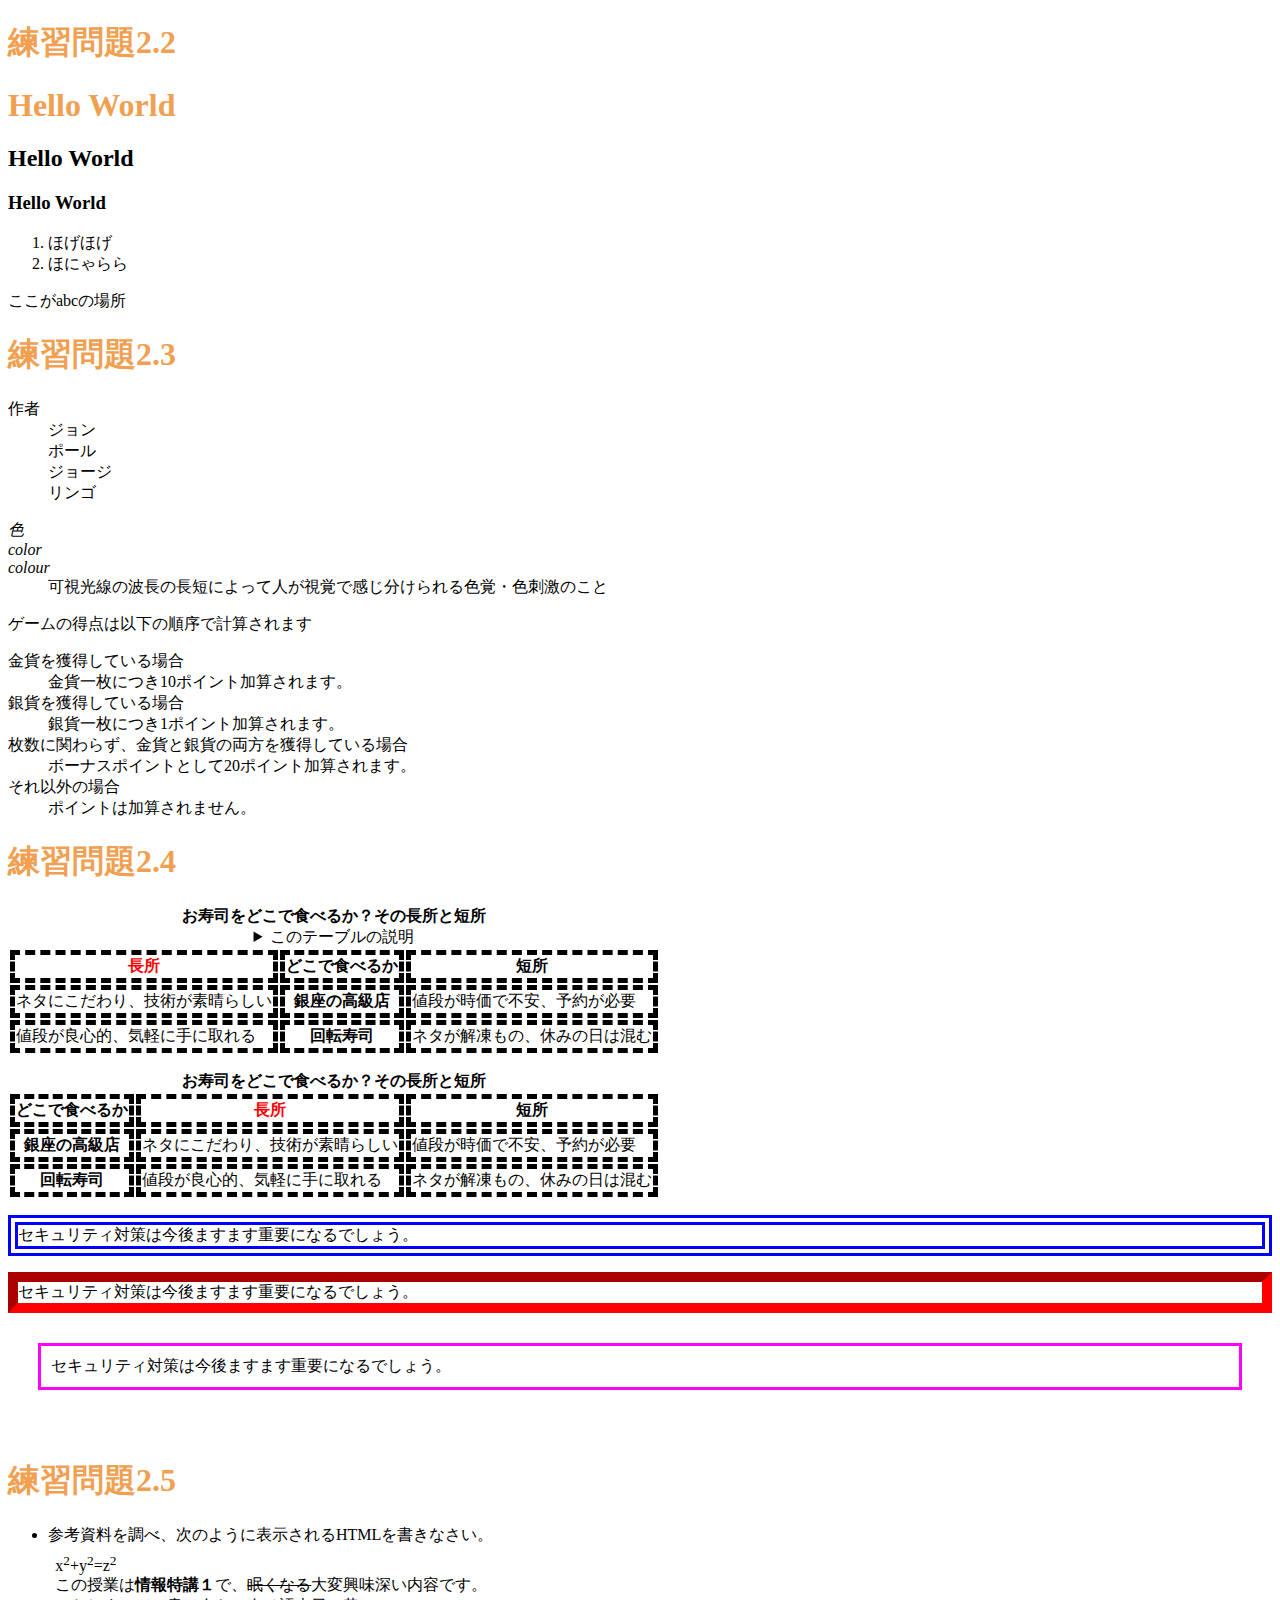
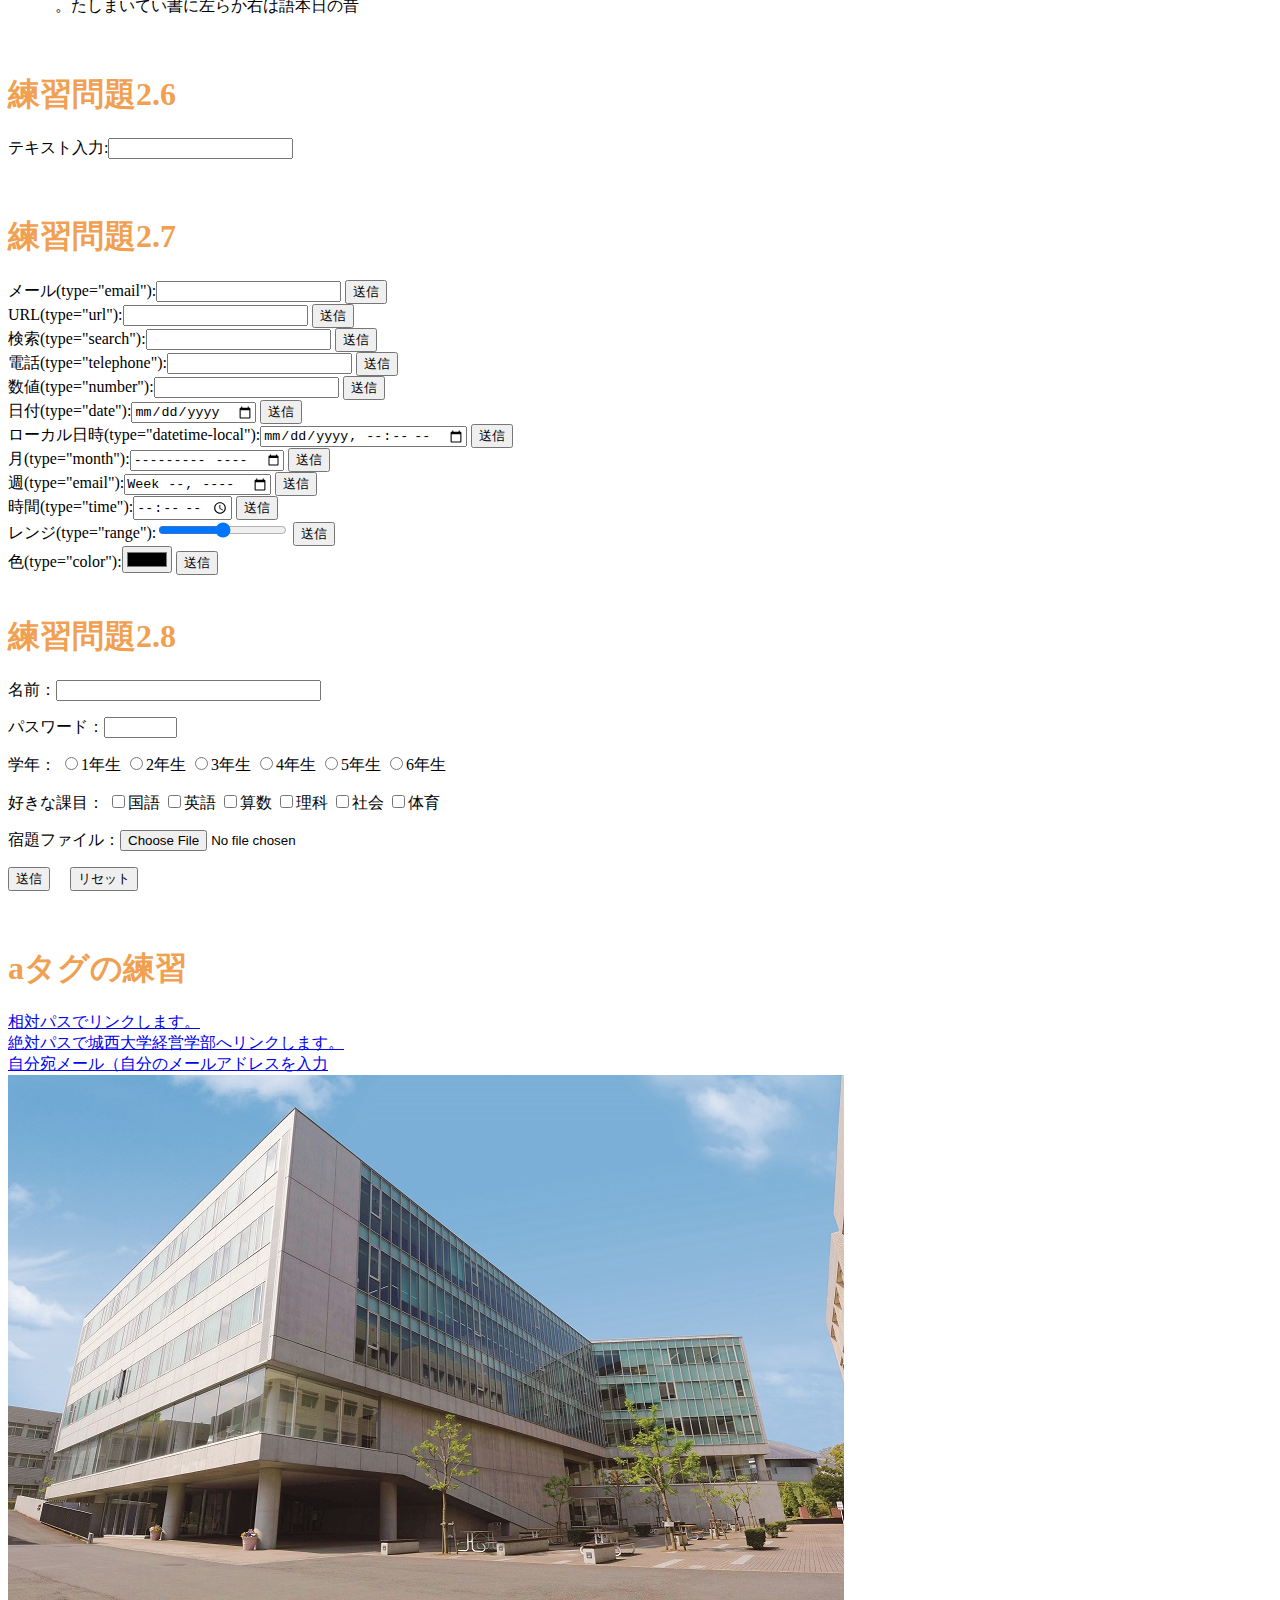
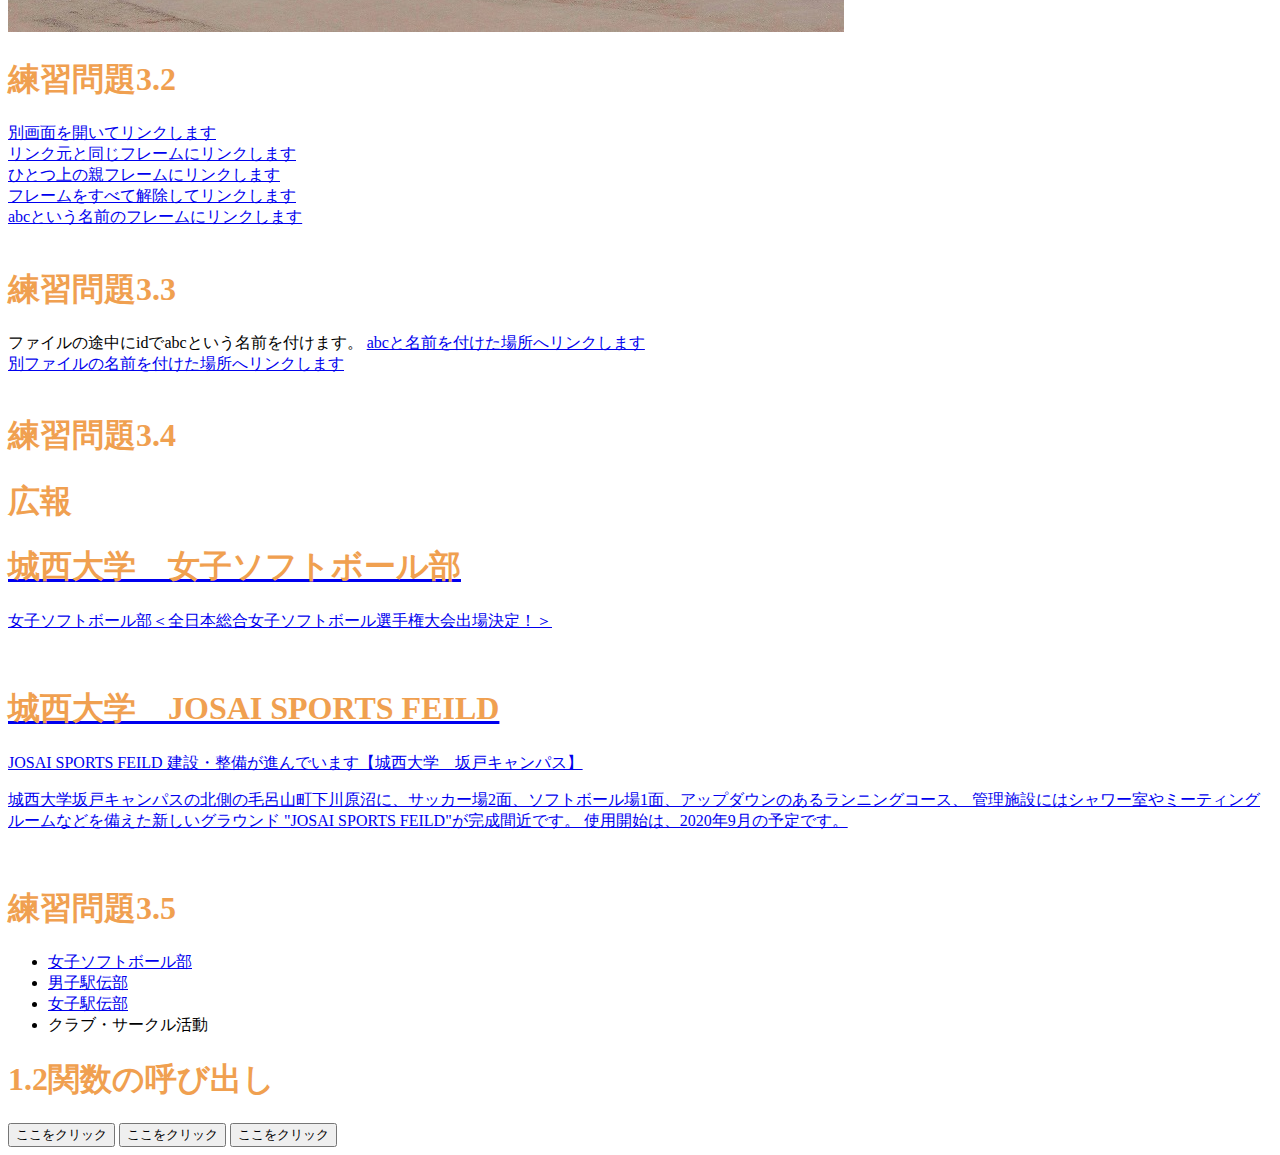
<file: index.html>
<!DOCTYPE html>
<html lang="ja">

<head>
  <meta charset="UTF-8">
  <title> Web開発の練習１</title>
<link rel="stylesheet" href="mystyle.css">
<script src="myjs.js"></script>
<script src="ex6-1.js"></script>
</head>

<body>
  <!--文字の大きさの練習-->

<h1>練習問題2.2</h1>

<h1>Hello World</h1>
  <h2>Hello World</h2>
  <h3>Hello World</h3>
  <ol>
    <li>ほげほげ</li> 
    <li>ほにゃらら</li>
  </ol>
  <a id="abc">ここがabcの場所</a>
 
<h1>練習問題2.3</h1>
  <dl>
  <dt>作者</dt>
   <dd>ジョン</dd>
   <dd>ポール</dd>
   <dd>ジョージ</dd>
   <dd>リンゴ</dd>
  </dl>
  
  <dl>
  <dt lang="ja"><dfn>色</dfn></dt>
  <dt lang="en-US"><dfn>color</dfn></dt>
  <dt lang="en-GB"><dfn>colour</dfn></dt>
  <dd>可視光線の波長の長短によって人が視覚で感じ分けられる色覚・色刺激のこと</dd>
  </dl>
  <p>ゲームの得点は以下の順序で計算されます</p>
  <dl>
  <dt>金貨を獲得している場合</dt>
  <dd>金貨一枚につき10ポイント加算されます。</dd>
  <dt>銀貨を獲得している場合</dt>
  <dd>銀貨一枚につき1ポイント加算されます。</dd>
  <dt>枚数に関わらず、金貨と銀貨の両方を獲得している場合</dt>
  <dd>ボーナスポイントとして20ポイント加算されます。</dd>
  <dt>それ以外の場合</dt>
  <dd>ポイントは加算されません。</dd>
  </dl>
 
  <h1>練習問題2.4</h1>
  <table>
  <caption>
  <strong>お寿司をどこで食べるか？その長所と短所</strong>
  <details>
  <summary>このテーブルの説明</summary>
  <p>以下のテーブルでは、2番目のカラムに寿司店のタイプが入れられています。その左側にそのようなタイプのお店でお寿司を食べる場合の長所が、右側に短所が入れられています。</p>
  </details>
  </caption>
  <thead>
  <tr><th class="important">長所</th><th>どこで食べるか</th><th>短所</th></tr>
  </thead>
  <tbody>
  <tr><td>ネタにこだわり、技術が素晴らしい</td>
    <th>銀座の高級店</th><td>値段が時価で不安、予約が必要</td></tr>
  <tr><td>値段が良心的、気軽に手に取れる</td>
    <th>回転寿司</th><td>ネタが解凍もの、休みの日は混む</td></tr>
  </tbody>
  </table>
  <p>
  <p>
 <table>
 <caption>
 <strong>お寿司をどこで食べるか？その長所と短所</strong>
 </caption>
 <thead>
 <tr><th>どこで食べるか</th><th class="important">長所</th><th>短所</th></tr>
 </thead>
 <tbody>
 <tr><th>銀座の高級店</th><td>ネタにこだわり、技術が素晴らしい</td><td>値段が時価で不安、予約が必要</td></tr>
 <tr><th>回転寿司</th><td>値段が良心的、気軽に手に取れる</td><td>ネタが解凍もの、休みの日は混む</td></tr>
</tbody>
</table>
 <p class="sample1">セキュリティ対策は今後ますます重要になるでしょう。</p>
  <p class="sample2">セキュリティ対策は今後ますます重要になるでしょう。</p>
  <p class="sample3">セキュリティ対策は今後ますます重要になるでしょう。</p>
  <br>
 <h1>練習問題2.5</h1>
 <ul>
 <li>参考資料を調べ、次のように表示されるHTMLを書きなさい。
 <p
 style="margin:1ex">x<sup>2</sup>+y<sup>2</sup>=z<sup>2</sup>
 <br/>
 この授業は<b>情報特講１</b>で、<s>眠くなる</s>大変興味深い内容です。
 <br/>
 <bdo dir="rtl">昔の日本語は右から左に書いていました。</bdo></p>
 </li>
 </ul>
  <br>
  <h1>練習問題2.6</h1>
  <p>テキスト入力:<input type="text"></p>
<br>
<h1>練習問題2.7</h1>
<form action="xxx.php" method="post"><label>メール(type="email"):<input type="email" name="email"></label>
<input type="submit" value="送信"></form>
<form action="xxx.php" method="post"><label>URL(type="url"):<input type="url" name="url"></label>
<input type="submit" value="送信"></form>
<form action="xxx.php" method="post"><label>検索(type="search"):<input type="search" name="search"></label>
<input type="submit" value="送信"></form>
<form action="xxx.php" method="post"><label>電話(type="telephone"):<input type="tel" name="tel"></label>
<input type="submit" value="送信"></form>
<form action="xxx.php" method="post"><label>数値(type="number"):<input type="number" name="number"></label>
<input type="submit" value="送信"></form>
<form action="xxx.php" method="post"><label>日付(type="date"):<input type="date" name="date"></label>
<input type="submit" value="送信"></form>
<form action="xxx.php" method="post"><label>ローカル日時(type="datetime-local"):<input type="datetime-local" name="datetime-local"></label>
<input type="submit" value="送信"></form>
<form action="xxx.php" method="post"><label>月(type="month"):<input type="month" name="month"></label>
<input type="submit" value="送信"></form>
<form action="xxx.php" method="post"><label>週(type="email"):<input type="week" name="week"></label>
<input type="submit" value="送信"></form>
<form action="xxx.php" method="post"><label>時間(type="time"):<input type="time" name="time"></label>
<input type="submit" value="送信"></form>
<form action="xxx.php" method="post"><label>レンジ(type="range"):<input type="range" name="range"></label>
<input type="submit" value="送信"></form>
<form action="xxx.php" method="post"><label>色(type="color"):<input type="color" name="color"></label>
<input type="submit" value="送信"></form>
  <br>
<h1>練習問題2.8</h1>
  <p><label>名前：<input type="text" name="name" size="30" maxlength="20"></label></p>
  <p><label>パスワード：<input type="password" name="pass" size="6" maxlength="4"></label></p>
  <p>学年：
  <label><input type="radio" name="gakunen" value="1">1年生</label>
  <label><input type="radio" name="gakunen" value="2">2年生</label>
  <label><input type="radio" name="gakunen" value="3">3年生</label>
  <label><input type="radio" name="gakunen" value="4">4年生</label>
  <label><input type="radio" name="gakunen" value="5">5年生</label>
  <label><input type="radio" name="gakunen" value="6">6年生</label>
  </p>
<p>好きな課目：
  <label><input type="checkbox" name="kamoku" value="kokugo">国語</label>
  <label><input type="checkbox" name="kamoku" value="eigo">英語</label>
  <label><input type="checkbox" name="kamoku" value="sansu">算数</label>
  <label><input type="checkbox" name="kamoku" value="rika">理科</label>
  <label><input type="checkbox" name="kamoku" value="syakai">社会</label>
  <label><input type="checkbox" name="kamoku" value="taiiku">体育</label>
</p>
<p><label>宿題ファイル：<input type="file" name="syukudai"></label></p>
<p>
  <input type="submit" value="送信">
　<input type="reset" value="リセット">
</p>  
  <br>
 <h1>aタグの練習</h1>
 <a href="a.html">相対パスでリンクします。</a><br>
 <a href="https://www.josai.ac.jp/education/management/index.html">絶対パスで城西大学経営学部へリンクします。</a><br>
 <a href="mailto:zm21020@josai.ac.jp">自分宛メール（自分のメールアドレスを入力</a><br>
 <a href="https://www.josai.ac.jp/education/management/index.html/"><img src="./image/keiei_small.jpg" alt="城西大学ホームページ"></a>
  <br>
  <h1>練習問題3.2</h1>
 <a href="a.html" target="_blank">別画面を開いてリンクします</a><br>
 <a href="a.html" target="_self">リンク元と同じフレームにリンクします</a><br>
 <a href="a.html" target="_parent">ひとつ上の親フレームにリンクします</a><br>
 <a href="a.html" target="_top">フレームをすべて解除してリンクします</a><br>
 <a href="a.html" target="abc">abcという名前のフレームにリンクします</a><br>
  <br>
 <h1>練習問題3.3</h1>
  ファイルの途中にidでabcという名前を付けます。
  <a href="#abc">abcと名前を付けた場所へリンクします</a><br>
  <a href="a.html#def">別ファイルの名前を付けた場所へリンクします</a><br>
  <br>
  <h1>練習問題3.4</h1>
  <aside class="ad">
  <h1>広報</h1>
  <a href="https://www.josai.ac.jp/club/jyosisofuto.html">
  <section>
  <h1>城西大学　女子ソフトボール部</h1>
  <p>女子ソフトボール部＜全日本総合女子ソフトボール選手権大会出場決定！＞</p>
  </section></a>
  <br>
  <a href="https://www.josai.ac.jp/news/20200615-04.html">
  <section>
  <h1>城西大学　JOSAI SPORTS FEILD</h1>
  <p>JOSAI SPORTS FEILD 建設・整備が進んでいます【城西大学　坂戸キャンパス】</p>
  <p>城西大学坂戸キャンパスの北側の毛呂山町下川原沼に、サッカー場2面、ソフトボール場1面、アップダウンのあるランニングコース、
    管理施設にはシャワー室やミーティングルームなどを備えた新しいグラウンド "JOSAI SPORTS FEILD"が完成間近です。
    使用開始は、2020年9月の予定です。</p>
    </section></a>
    </aside>
  <br>
  <h1>練習問題3.5</h1>
  <nav>
   <ul>
  <li><a href="https://www.josai.ac.jp/club/jyosisofuto.html">女子ソフトボール部</a></li>
   <li><a href="https://www.josai.ac.jp/club/ekiden_hakone.html">男子駅伝部</a></li>
   <li><a href="https://www.josai.ac.jp/club/ekiden_joshiekiden.html">女子駅伝部</a></li>
   <li><a>クラブ・サークル活動</a></li>
    </ul>
   </nav>
  <!--<h1>イベントハンドラの練習3.6</h1>
  <input type="button" value="ここをクリック" onclick="alert('Hello, Syuya!');">
  <input type="button" value="ここを2回クリック" ondblclick="alert('Hello, Syuya!');">
  -->
  <h1>1.2関数の呼び出し</h1>
  <input type="button" value="ここをクリック" onclick="sayhello();">
  <input type="button" value="ここをクリック" onclick="sayhello();sayhello();">
  <input type="button" value="ここをクリック" onclick="saygoodbye();">

  </body>
</html>
</file>
<file: mystyle.css>
/* h1{color: green;} */
h1{color: #F0A050;}
th,td{border: dashed thick black;}
th.important{ color: red; }
p.sample1{border: double 10px #0000ff;}
p.sample2{border: inset 10px #ff0000;}
p.sample3{margin: 30px 30px;padding: 10px;border:medium solid #ff00ff;}
</file>
